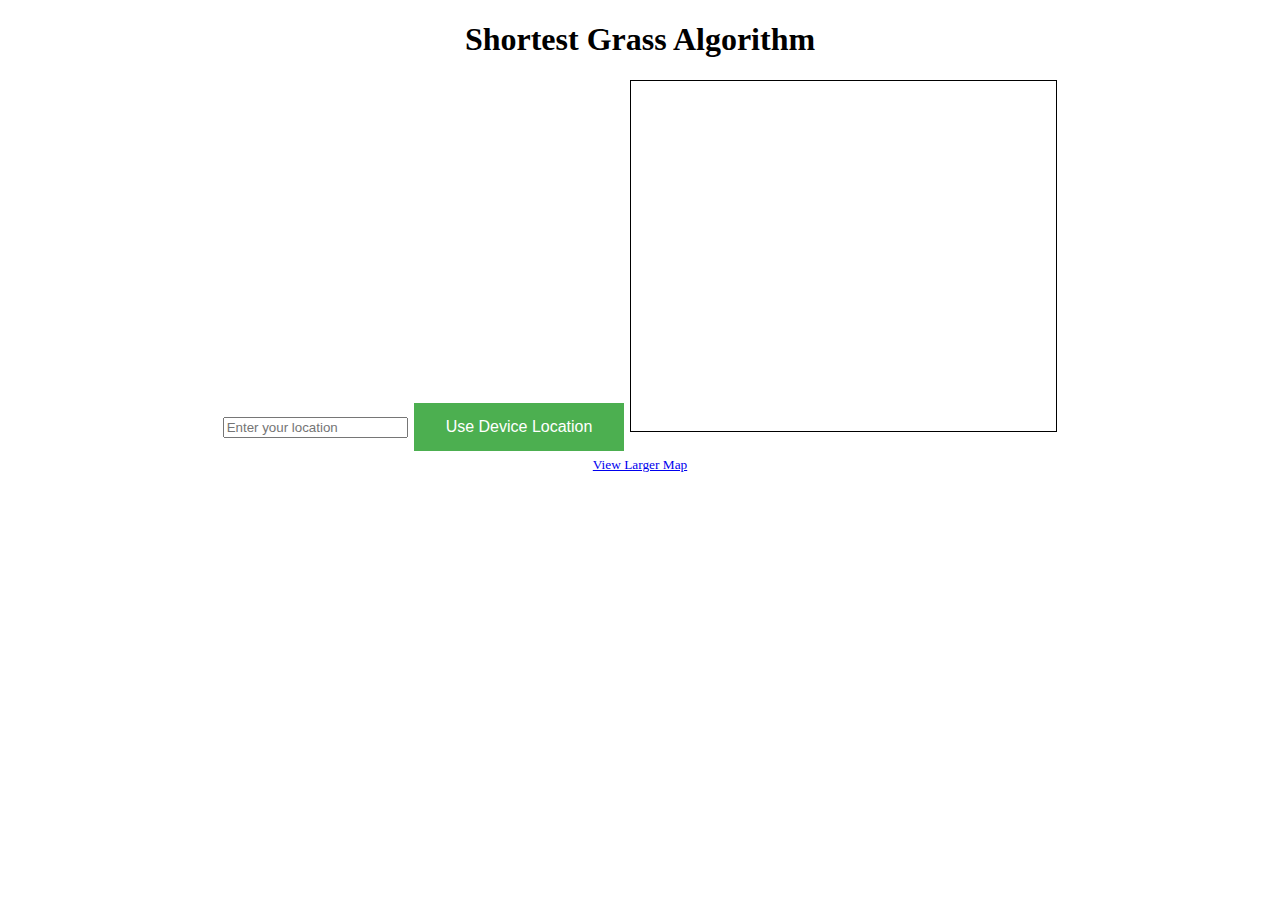
<file: frontend/pages/old.html>
<!DOCTYPE html>
<html lang="en">

<head>
    <meta charset="UTF-8">
    <meta name="viewport" content="width=device-width, initial-scale=1.0">
    <title>Main</title>

    <script src="../../backend/src/main.js"></script>
    <link rel="stylesheet" href="../assets/main.css">

</head>

<body>
    <h1>Shortest Grass Algorithm</h1>

    <input type="text" id="username" name="username" placeholder="Enter your location">

    <button onClick = "findLocation()">Use Device Location</button>

    <iframe width="425" height="350" 
    src="https://www.openstreetmap.org/export/embed.html?bbox=-91.22600555419923%2C30.38472258144958%2C-91.16764068603516%2C30.427361303226743&amp;layer=mapnik" 
    style="border: 1px solid black"></iframe><br/><small><a href="https://www.openstreetmap.org/?#map=14/30.40604/-91.19682">View Larger Map</a></small>
</body>
</html>
</file>
<file: frontend/assets/main.css>
button{
    background-color: #4CAF50; /* Green */
    border: none;
    color: white;
    padding: 15px 32px;
    text-align: center;
    text-decoration: none;
    display: inline-block;
    font-size: 16px;
    margin: 4px 2px;
    cursor: pointer;
}
body{
    text-align: center;
}
</file>
